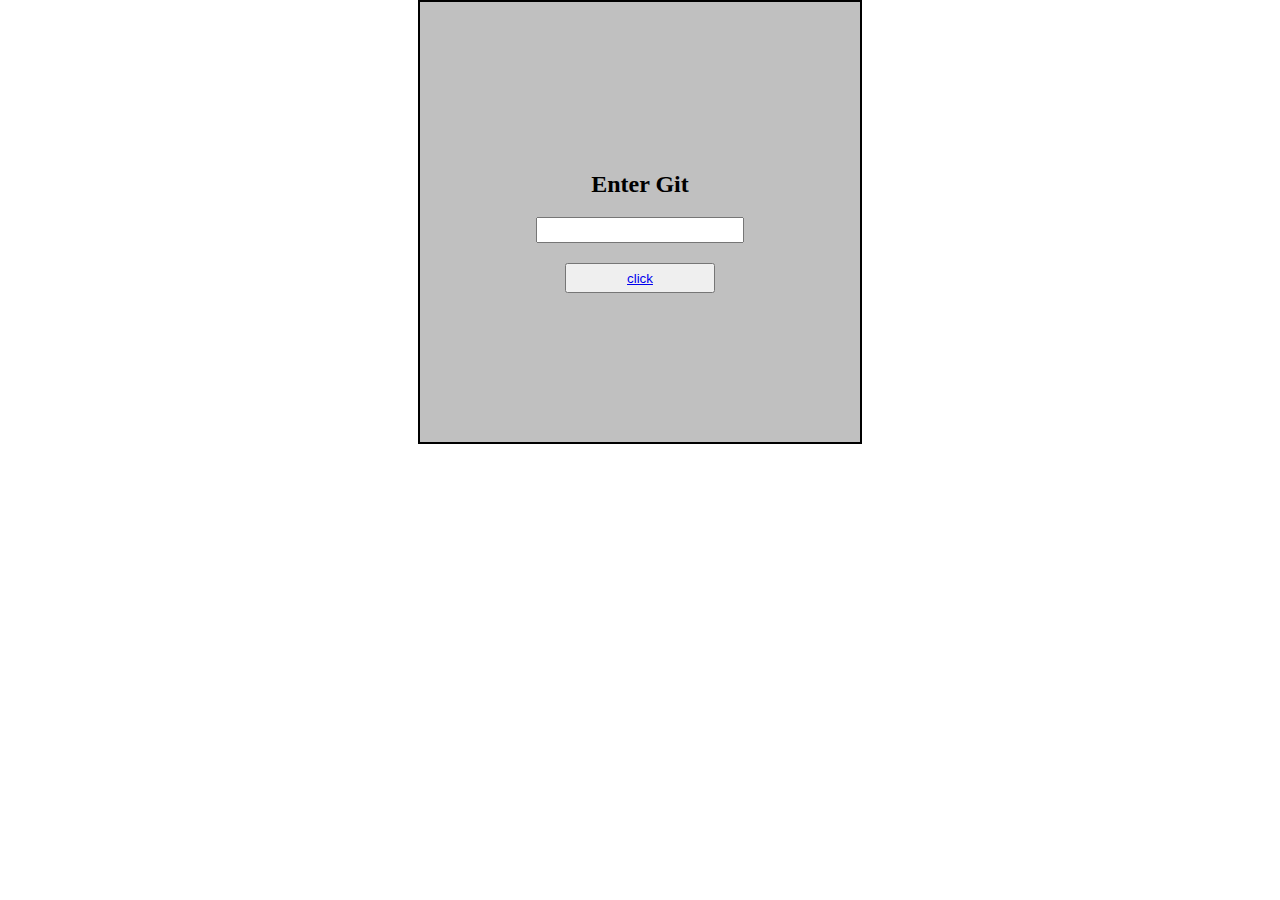
<file: index.html>
<!DOCTYPE html>
<html>
<head>
	<link rel="stylesheet" href="style1.css">
	<meta charset="utf-8">	
	
	<title>	</title>
</head>
<body>
		<div id="GitAll">
		<div id="git">
		<h2>Enter Git</h2>
		<input id="inp" type="text">
		<button id="but"><a href="index1.html">click</a></button>
		</div>
		</div>
		
<script src="js.js"></script>
</body>
</html>
</file>
<file: style1.css>
body{
	margin:0 auto;
	max-width: 2000px;
}

#GitAll{
	width: 100%;
	height: 100%;
	display: flex;
	align-items: center;
	justify-content: center;
}

section{
	display: flex;
	height: 600px;
	justify-content: space-around;
	background-color: silver;
	align-items: center;

}
#photo{

}
#photo img{
	border: 4px solid white;
}

#text{
	width: 300px;
	
	
}

#text a{
	font-size: 30px;
}
#text h1{

	font-size: 40px;
}
#git{
	padding: 20px;
	height: 400px;
	width: 400px;
	border: 2px solid black;
	background-color: silver;
	text-align: center;
	display: flex;
	flex-direction: column;
	align-items: center;
	justify-content: center;
}

#git button{
	width: 150px;
	height: 30px;
	margin-top: 20px;

}
#git input{
	width: 200px;
	height: 20px;
	

}
</file>
